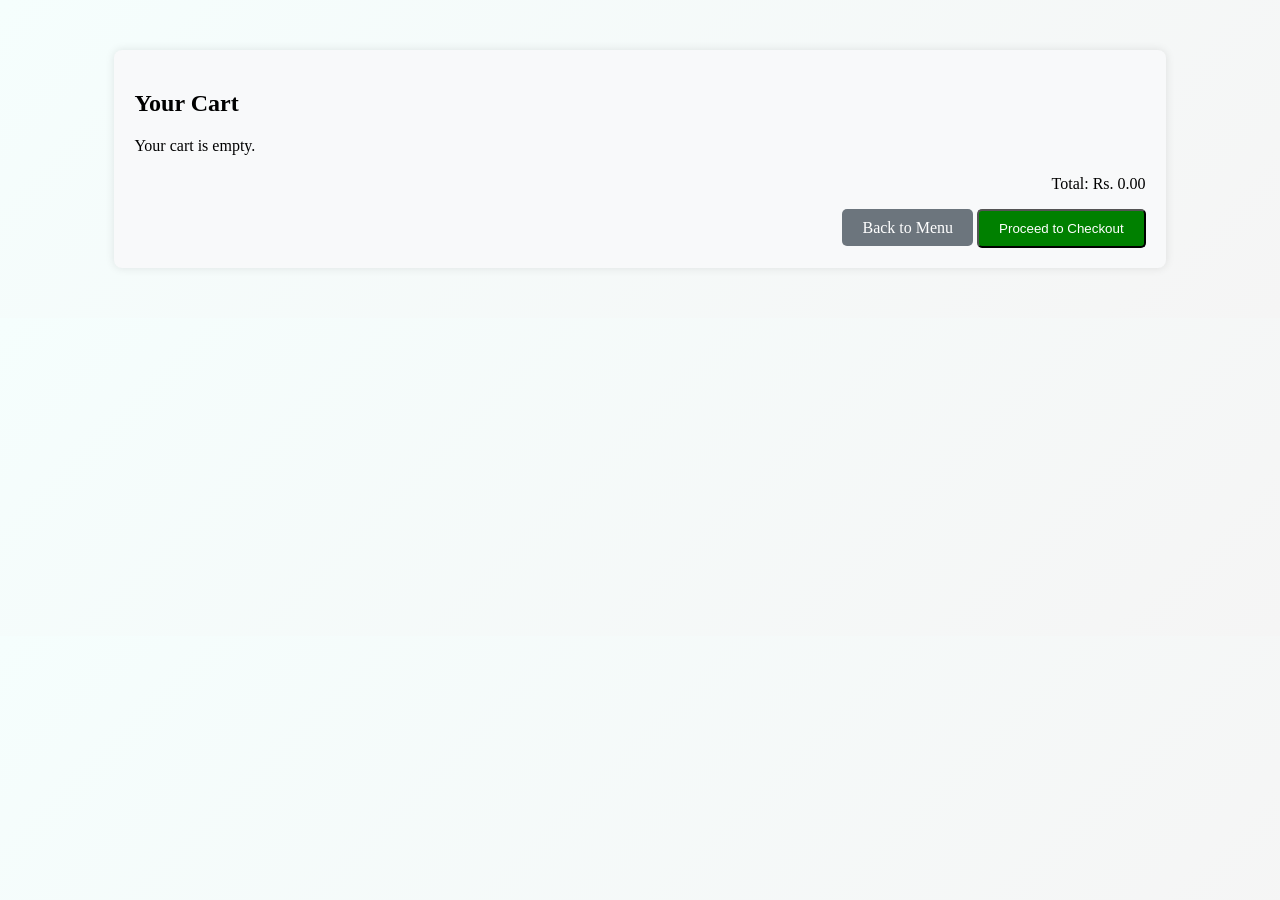
<file: cart.html>
<!DOCTYPE html>
<html lang="en">

<head>
    <meta charset="UTF-8">
    <meta name="viewport" content="width=device-width, initial-scale=1.0">
    <title>Your Cart</title>
    <link rel="stylesheet" href="assets/css/cart.css">
    <link rel="apple-touch-icon" sizes="180x180" href="assets/photos/favicon_io/apple-touch-icon.png">
    <link rel="icon" type="image/png" sizes="32x32" href="assets/photos/favicon_io/favicon-32x32.png">
    <link rel="icon" type="image/png" sizes="16x16" href="assets/photos/favicon_io/favicon-16x16.png">
    <link rel="icon" type="image/png" sizes="192x192" href="assets/photos/favicon_io/android-chrome-192x192.png">
    <link rel="icon" type="image/png" sizes="512x512" href="assets/photos/favicon_io/android-chrome-512x512.png">
    <link rel="manifest" href="/site.webmanifest">
</head>

<body>
    <div class="container">
        <h2>Your Cart</h2>
        <div id="cart-items">
            <ul id="cart-items-list"></ul>
        </div>
        <div class="cart-footer">
            <p>Total: <span id="cart-total">Rs. 0.00</span></p>
            <a href="menu.html" class="btn btn-secondary ">Back to Menu</a>
            <button id="checkout-btn" class="btn btn-success">Proceed to Checkout</button>
        </div>
    </div>

    <script src="assets/js/cart.js"></script>
</body>

</html>
</file>
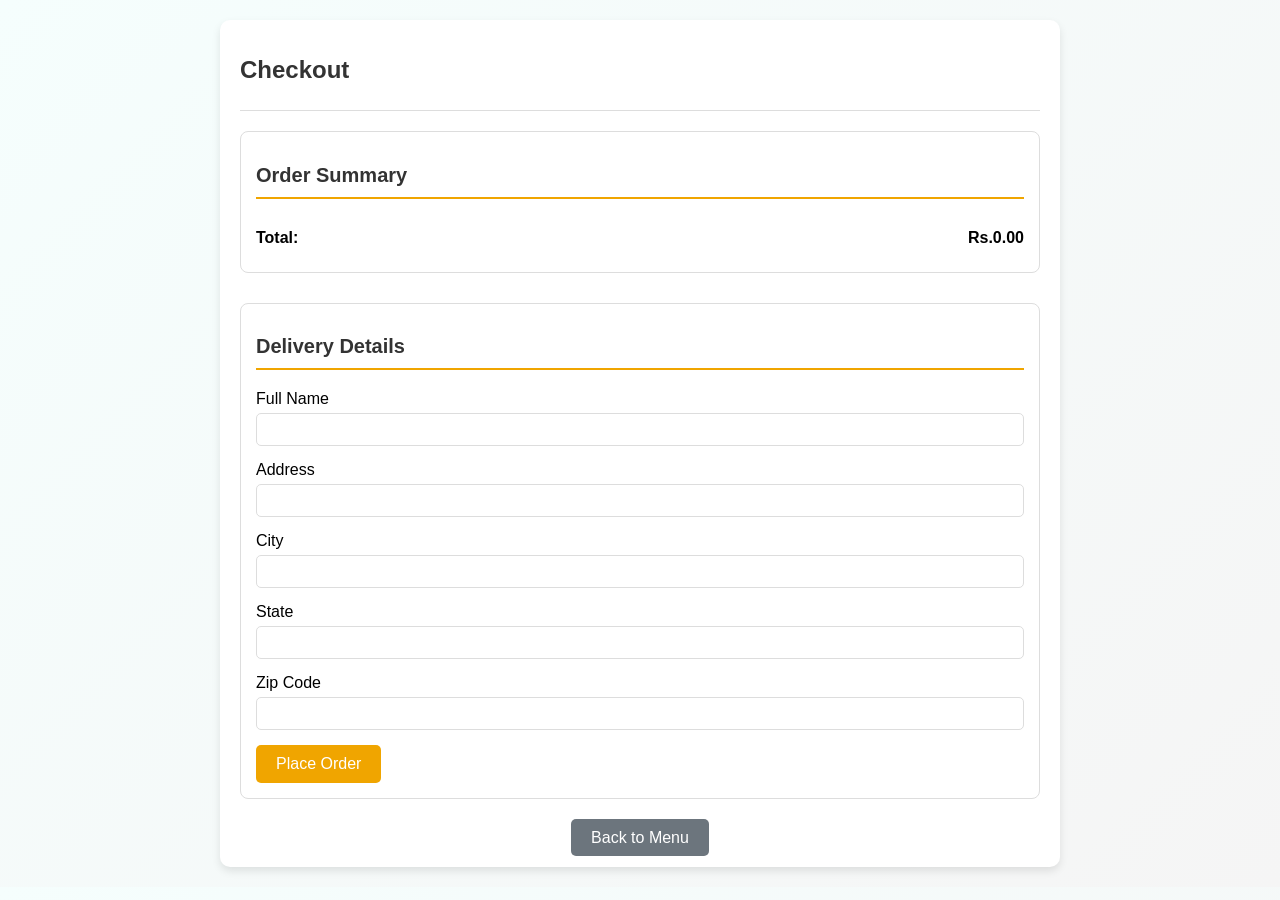
<file: checkout.html>
<!DOCTYPE html>
<html lang="en">

<head>
    <meta charset="UTF-8">
    <meta name="viewport" content="width=device-width, initial-scale=1.0">
    <title>Checkout</title>
    <link rel="stylesheet" href="assets/css/checkout.css">
    <link rel="apple-touch-icon" sizes="180x180" href="assets/photos/favicon_io/apple-touch-icon.png">
    <link rel="icon" type="image/png" sizes="32x32" href="assets/photos/favicon_io/favicon-32x32.png">
    <link rel="icon" type="image/png" sizes="16x16" href="assets/photos/favicon_io/favicon-16x16.png">
    <link rel="icon" type="image/png" sizes="192x192" href="assets/photos/favicon_io/android-chrome-192x192.png">
    <link rel="icon" type="image/png" sizes="512x512" href="assets/photos/favicon_io/android-chrome-512x512.png">
    <link rel="manifest" href="/site.webmanifest">
</head>

<body>
    <div class="container">
        <header>
            <h1>Checkout</h1>
        </header>

        <!-- Order Summary Section -->
        <section class="order-summary">
            <h2>Order Summary</h2>
            <ul id="cart-items-list"></ul>
            <div class="summary-total">
                <span>Total:</span>
                <span id="cart-total">Rs. 0.00</span>
            </div>
        </section>

        <!-- Delivery Details Section -->
        <section class="delivery-details">
            <h2>Delivery Details</h2>
            <form id="checkout-form">
                <div class="form-group">
                    <label for="name">Full Name</label>
                    <input type="text" id="name" name="name" required>
                </div>
                <div class="form-group">
                    <label for="address">Address</label>
                    <input type="text" id="address" name="address" required>
                </div>
                <div class="form-group">
                    <label for="city">City</label>
                    <input type="text" id="city" name="city" required>
                </div>
                <div class="form-group">
                    <label for="state">State</label>
                    <input type="text" id="state" name="state" required>
                </div>
                <div class="form-group">
                    <label for="zip">Zip Code</label>
                    <input type="text" id="zip" name="zip" required>
                </div>
                <button type="submit" class="btn btn-primary " style="text-align: center;">Place Order</button>
            </form>
        </section>


        <!-- Footer -->
        <footer>
            <a href="menu.html" class="btn btn-secondary">Back to Menu</a>
        </footer>
    </div>

    <script src="assets/js/checkout.js"></script> <!-- Link to JavaScript -->
</body>

</html>
</file>
<file: assets/css/cart.css>
body{
    background: linear-gradient(135deg, #f5fefd, #f5f5f5);
}
.container {
    width: 80%;
    margin: 50px auto;
    padding: 20px;
    background-color: #f8f9fa;
    border-radius: 8px;
    box-shadow: 0 0 10px rgba(0, 0, 0, 0.1);
}

#cart-items-list {
    list-style-type: none;
    padding: 0;
}

.cart-item {
    display: flex;
    justify-content: space-between;
    align-items: center;
    padding: 10px;
    border-bottom: 1px solid #ddd;
}

.cart-item img {
    border-radius: 10%;
    height: 70px;
    width: 70px;
}

.cart-footer {
    margin-top: 20px;
    text-align: right;
}

.btn {
    padding: 10px 20px;
    border-radius: 5px;
    cursor: pointer;
}

.btn-success {
    background-color: green;
    color: white;
}

.btn-secondary {
    background-color: #6c757d;
    color: white;
    text-decoration: none;
}

.remove-item-btn {
    background-color: red;
    color: white;
    border: none;
    padding: 5px;
    border-radius: 5px;
    cursor: pointer;
}
</file>
<file: assets/css/checkout.css>
/* General Styling */
body {
    font-family: Arial, sans-serif;
    margin: 0;
    padding: 0;
    background: linear-gradient(135deg, #f5fefd, #f5f5f5);
}

.container {
    max-width: 800px;
    margin: 20px auto;
    padding: 20px;
    background-color: #ffffff;
    border-radius: 10px;
    box-shadow: 0 4px 8px rgba(0, 0, 0, 0.1);
}

header {
    border-bottom: 1px solid #ddd;
    padding-bottom: 10px;
    margin-bottom: 20px;
}

header h1 {
    font-size: 24px;
    color: #333;
}

section {
    margin-bottom: 30px;
}

h2 {
    font-size: 20px;
    color: #333;
    border-bottom: 2px solid #f0a500;
    padding-bottom: 10px;
    margin-bottom: 20px;
}

.order-summary, .delivery-details {
    padding: 15px;
    border: 1px solid #ddd;
    border-radius: 8px;
    
}

.order-summary ul {
    list-style: none;
    padding: 0;
}

.order-summary li {
    display: flex;
    justify-content: space-between;
    padding: 10px 0;
    border-bottom: 1px solid #eee;
}

.order-summary img {
    border-radius: 5px;
}

.summary-total {
    display: flex;
    justify-content: space-between;
    font-weight: bold;
    padding: 10px 0;
}

.form-group {
    margin-bottom: 15px;
}

.form-group label {
    display: block;
    margin-bottom: 5px;
}

.form-group input, .form-group select {
    width: 100%;
    padding: 8px;
    box-sizing: border-box;
    border: 1px solid #ddd;
    border-radius: 5px;
}

.card-details {
    display: none;
    margin-top: 15px;
}

.btn {
    padding: 10px 20px;
    border: none;
    border-radius: 5px;
    color: #fff;
    cursor: pointer;
}

.btn-primary {
    background-color: #f0a500;
    font-size: medium;
}

.btn-secondary {
    background-color: #6c757d;
    text-decoration: none;
}

footer {
    text-align: center;
    margin-top: 20px;
}
</file>
